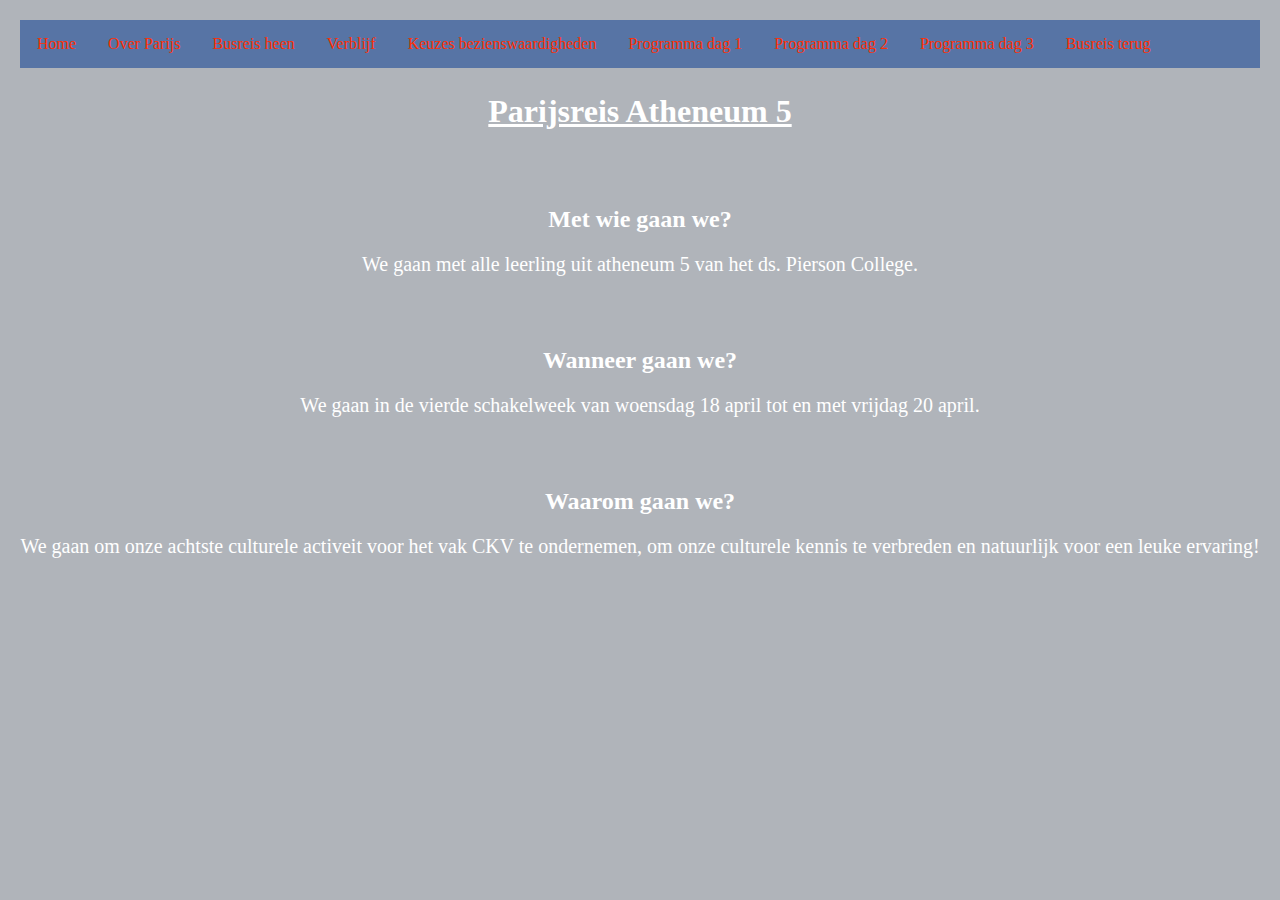
<file: index.html>
<!DOCTYPE html>




<html>


<head>


<title>Parijsreis Atheneum 5</title>


<div class="w3-bar-block">


</div>







<link rel="stylesheet" type="text/css" href="style.css">


</head>


<meta charset="UTF-8">


<meta name="viewport" content="width=device-width, initial-scale=1">







<body>







 <ul>


   <li><a href="index.html">Home</a></li>


   <li><a href="OverParijs.html">Over Parijs</a></li>


   <li><a href="Busreisheen.html">Busreis heen</a></li>


   <li><a href="Verblijf.html">Verblijf</a></li>


   <li><a href="Keuzesbezienswaardigheden.html">Keuzes bezienswaardigheden</a></li>


   <li><a href="Programmadag1.html">Programma dag 1</a></li>


   <li><a href="Programmadag2.html">Programma dag 2</a></li>


   <li><a href="Programmadag3.html">Programma dag 3</a></li>


   <li><a href="Busreisterug.html">Busreis terug</a></li>


 </ul>







   <h1 class="w3-jumbo"><b><u>Parijsreis Atheneum 5</u></b></h1><br></br>


   <h2 class="w3-xxxlarge w3-text-red">Met wie gaan we?</h2>


   <p>We gaan met alle leerling uit atheneum 5 van het ds. Pierson College.</p><br></br>


   <h2 class="w3-xxxlarge w3-text-red">Wanneer gaan we?</h2>


   <p>We gaan in de vierde schakelweek van woensdag 18 april tot en met vrijdag 20 april.</p><br></br>


   <h2 class="w3-xxxlarge w3-text-red">Waarom gaan we?</h2>


   <p>We gaan om onze achtste culturele activeit voor het vak CKV te ondernemen, om onze culturele kennis te verbreden en natuurlijk voor een leuke ervaring!</p>


 </div>







</body>


</html>
</file>
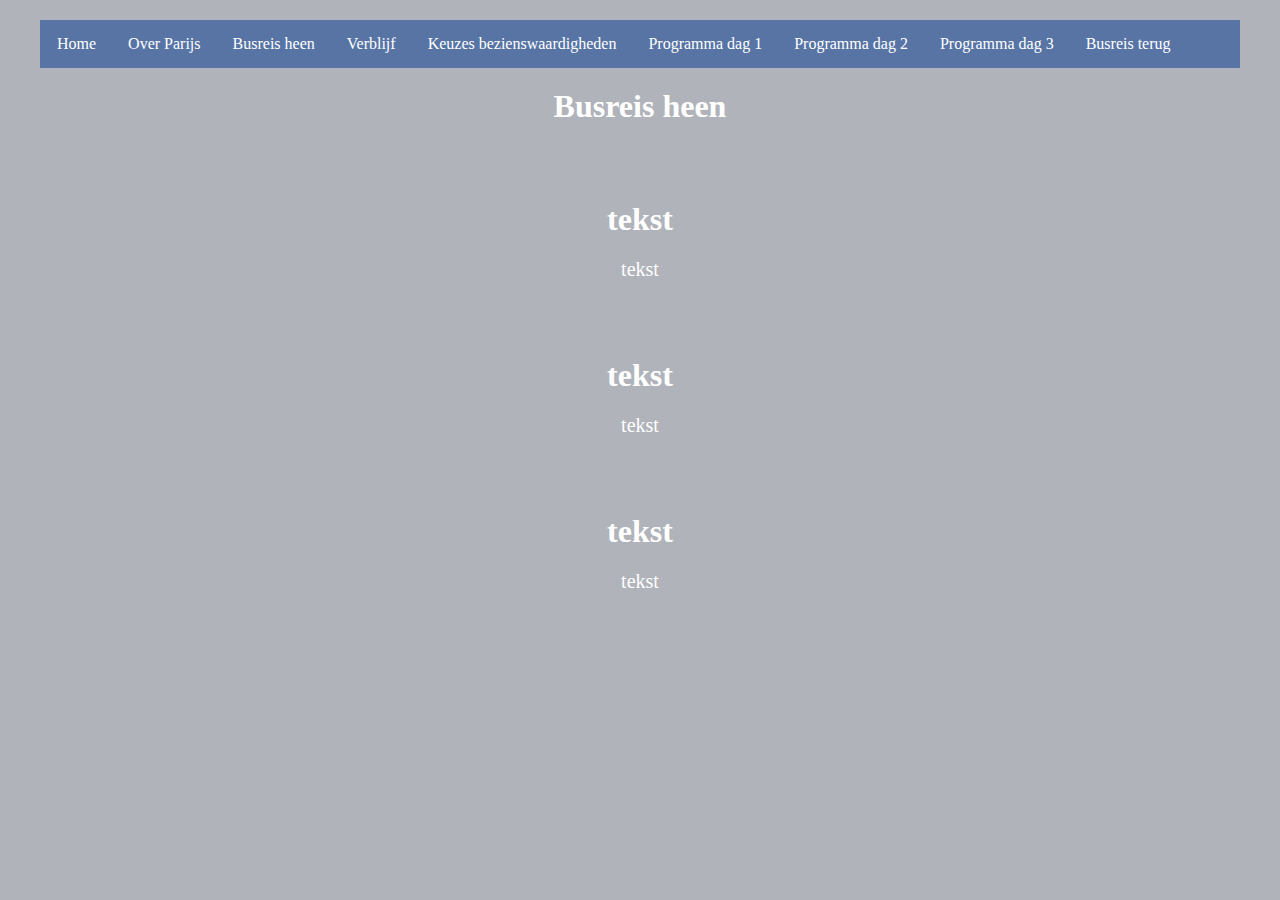
<file: busreisheen.html>
<html>




<head>


<title>Busreis heen</title>


<div class="w3-bar-block">


</div>







<link rel="stylesheet" type="text/css" href="style2.css">


</head>


<meta charset="UTF-8">


<meta name="viewport" content="width=device-width, initial-scale=1">







<body>







<ul>


 <li><a href="index.html">Home</a></li>


 <li><a href="overparijs.html">Over Parijs</a></li>


 <li><a href="busreisheen.html">Busreis heen</a></li>


 <li><a href="Verblijf.html">Verblijf</a></li>


 <li><a href="Keuzesbezienswaardigheden.html">Keuzes bezienswaardigheden</a></li>


 <li><a href="Programmadag1.html">Programma dag 1</a></li>


 <li><a href="Programmadag2.html">Programma dag 2</a></li>


 <li><a href="Programmadag3.html">Programma dag 3</a></li>


 <li><a href="Busreisterug.html">Busreis terug</a></li>


</ul>







   <h1 class="w3-jumbo"><b>Busreis heen</b></h1><br></br>


   <h1 class="w3-xxxlarge w3-text-red"><b>tekst</b></h1>


   <p>tekst</p><br></br>


   <h1 class="w3-xxxlarge w3-text-red"><b>tekst</b></h1>


   <p>tekst</p><br></br>


   <h1 class="w3-xxxlarge w3-text-red"><b>tekst</b></h1>


   <p>tekst</p>


 </div>







</body>


</html>
</file>
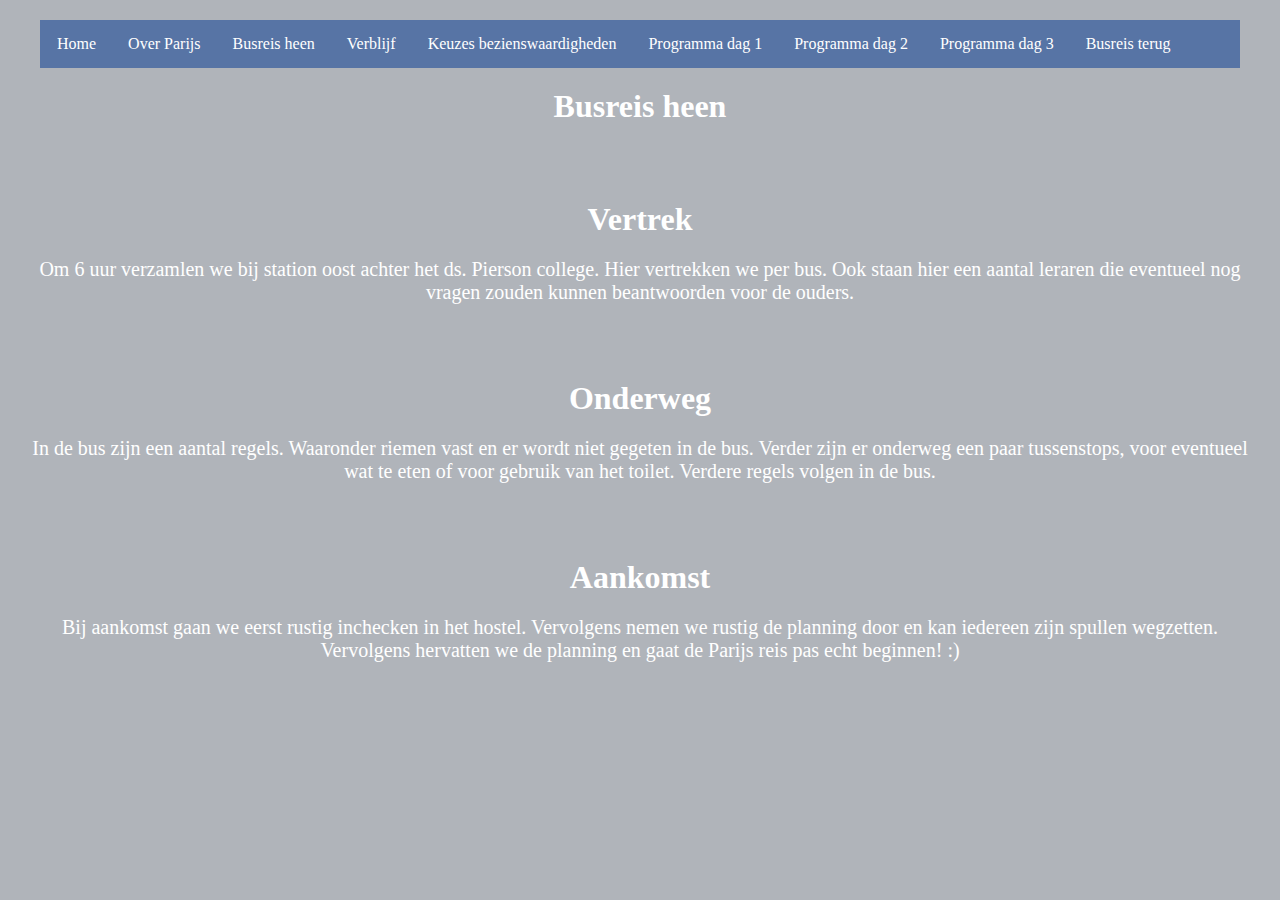
<file: Busreisheen.html>
<html>




<head>


<title>Busreis heen</title>


<div class="w3-bar-block">


</div>







<link rel="stylesheet" type="text/css" href="style2.css">


</head>


<meta charset="UTF-8">


<meta name="viewport" content="width=device-width, initial-scale=1">







<body>







<ul>


 <li><a href="index.html">Home</a></li>


 <li><a href="OverParijs.html">Over Parijs</a></li>


 <li><a href="Busreisheen.html">Busreis heen</a></li>


 <li><a href="Verblijf.html">Verblijf</a></li>


 <li><a href="Keuzesbezienswaardigheden.html">Keuzes bezienswaardigheden</a></li>


 <li><a href="Programmadag1.html">Programma dag 1</a></li>


 <li><a href="Programmadag2.html">Programma dag 2</a></li>


 <li><a href="Programmadag3.html">Programma dag 3</a></li>


 <li><a href="Busreisterug.html">Busreis terug</a></li>


</ul>







   <h1 class="w3-jumbo"><b>Busreis heen</b></h1><br></br>


   <h1 class="w3-xxxlarge w3-text-red"><b>Vertrek</b></h1>


   <p>Om 6 uur verzamlen we bij station oost achter het ds. Pierson college. Hier vertrekken we per bus. Ook staan hier een aantal leraren die eventueel nog vragen zouden kunnen beantwoorden voor de ouders.</p><br></br>


   <h1 class="w3-xxxlarge w3-text-red"><b>Onderweg</b></h1>


   <p>In de bus zijn een aantal regels. Waaronder riemen vast en er wordt niet gegeten in de bus. Verder zijn er onderweg een paar tussenstops, voor eventueel wat te eten of voor gebruik van het toilet. Verdere regels volgen in de bus.</p><br></br>


   <h1 class="w3-xxxlarge w3-text-red"><b>Aankomst</b></h1>


   <p>Bij aankomst gaan we eerst rustig inchecken in het hostel. Vervolgens nemen we rustig de planning door en kan iedereen zijn spullen wegzetten. Vervolgens hervatten we de planning en gaat de Parijs reis pas echt beginnen! :) </p>


 </div>







</body>


</html>
</file>
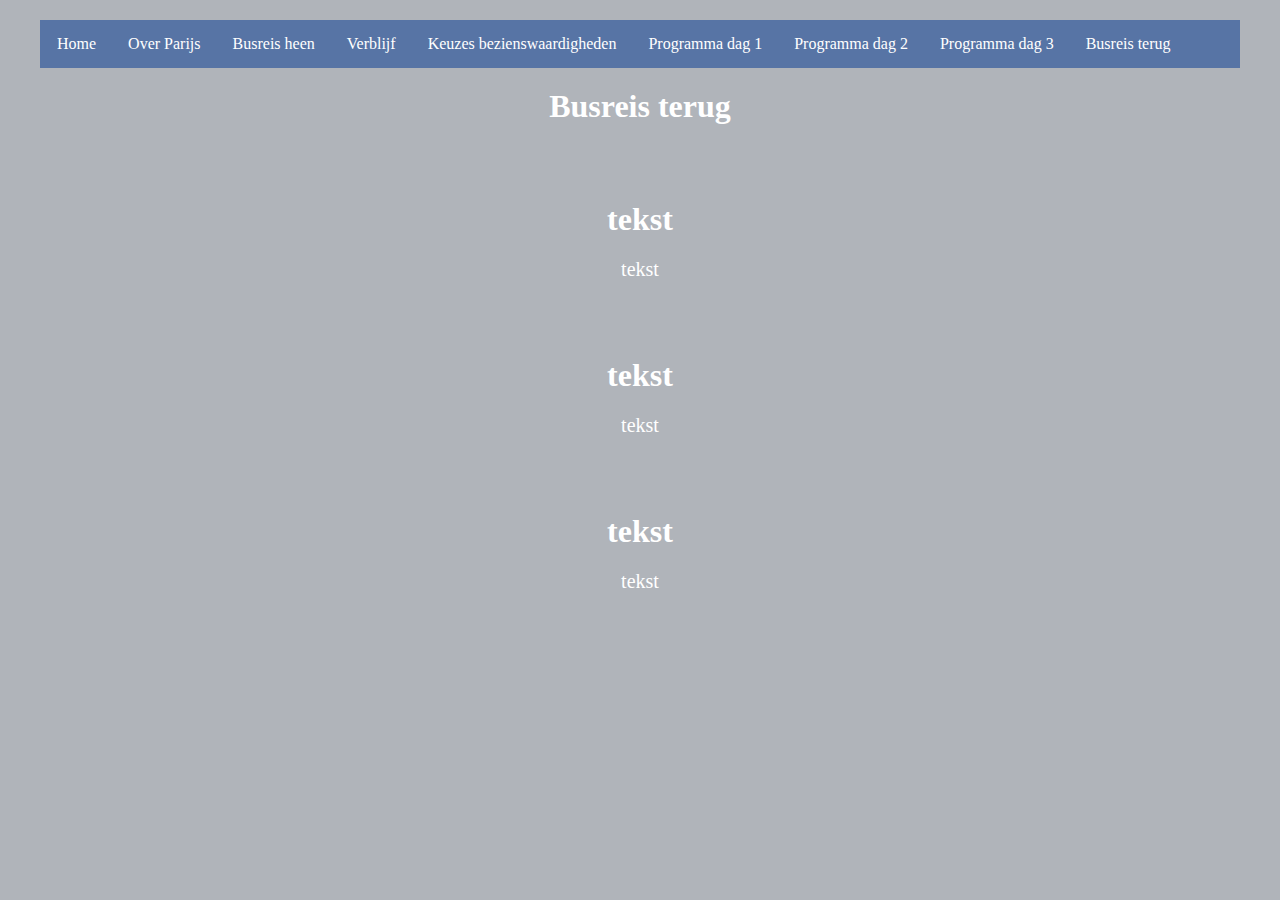
<file: Busreisterug.html>
<html>




<head>


<title>Busreis terug</title>


<div class="w3-bar-block">


</div>







<link rel="stylesheet" type="text/css" href="style2.css">


</head>


<meta charset="UTF-8">


<meta name="viewport" content="width=device-width, initial-scale=1">







<body>







<ul>


 <li><a href="index.html">Home</a></li>


 <li><a href="OverParijs.html">Over Parijs</a></li>


 <li><a href="Busreisheen.html">Busreis heen</a></li>


 <li><a href="Verblijf.html">Verblijf</a></li>


 <li><a href="Keuzesbezienswaardigheden.html">Keuzes bezienswaardigheden</a></li>


 <li><a href="Programmadag1.html">Programma dag 1</a></li>


 <li><a href="Programmadag2.html">Programma dag 2</a></li>


 <li><a href="Programmadag3.html">Programma dag 3</a></li>


 <li><a href="Busreisterug.html">Busreis terug</a></li>


</ul>







   <h1 class="w3-jumbo"><b>Busreis terug</b></h1><br></br>


   <h1 class="w3-xxxlarge w3-text-red"><b>tekst</b></h1>


   <p>tekst</p><br></br>


   <h1 class="w3-xxxlarge w3-text-red"><b>tekst</b></h1>


   <p>tekst</p><br></br>


   <h1 class="w3-xxxlarge w3-text-red"><b>tekst</b></h1>


   <p>tekst</p>


 </div>







</body>


</html>
</file>
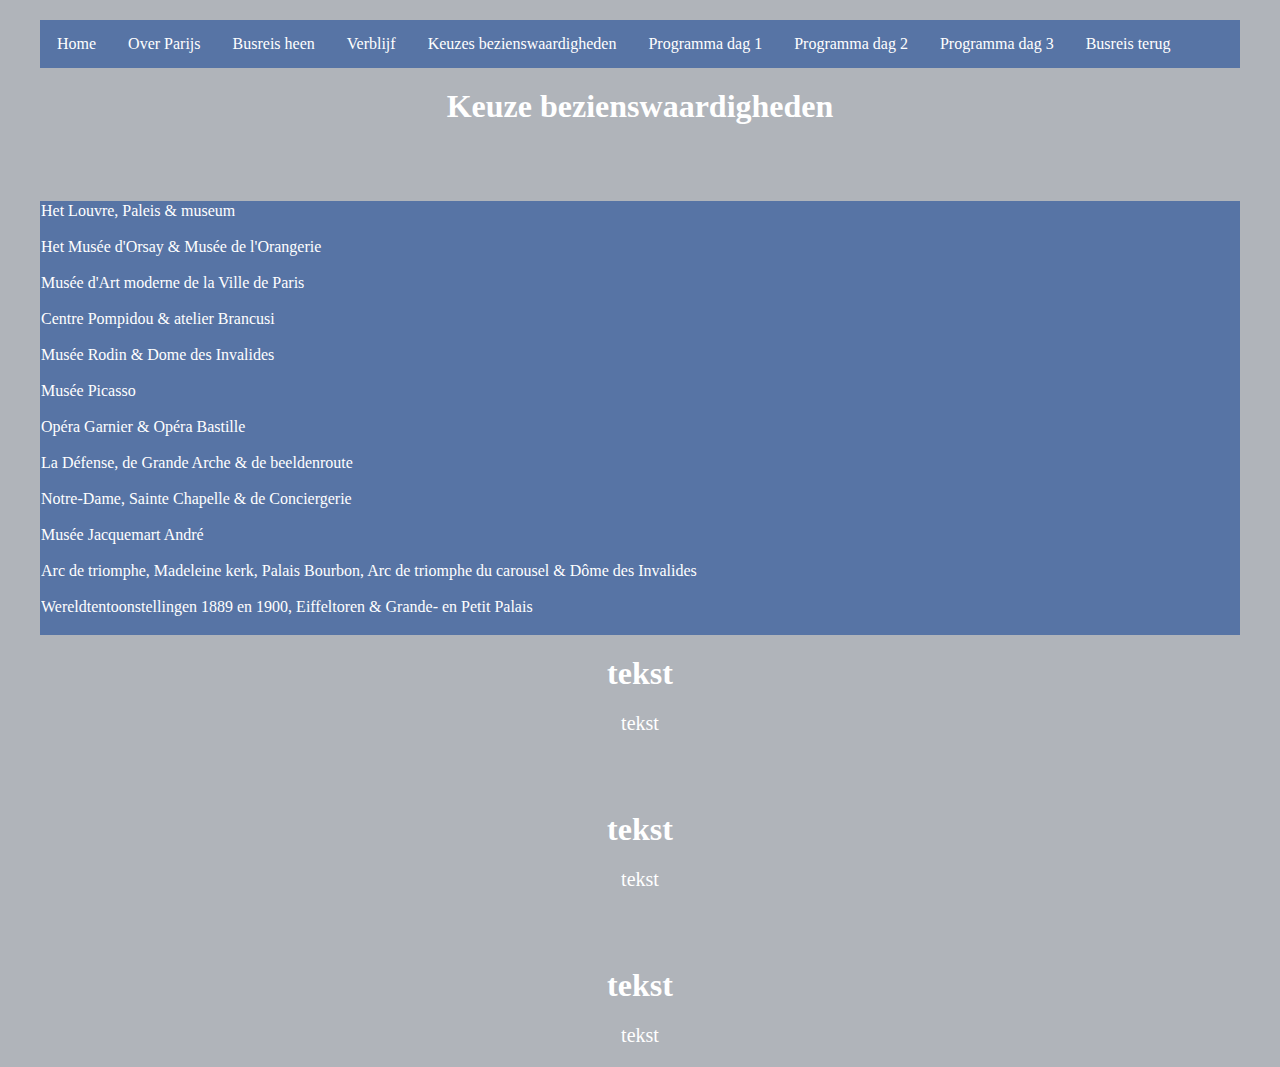
<file: Keuzesbezienswaardigehden.html>
<html>




<head>


<title>Keuze bezienswaardigheden</title>


<div class="w3-bar-block">


</div>







<link rel="stylesheet" type="text/css" href="style2.css">


</head>


<meta charset="UTF-8">


<meta name="viewport" content="width=device-width, initial-scale=1">







<body>







<ul>


 <li><a href="index.html">Home</a></li>


 <li><a href="OverParijs.html">Over Parijs</a></li>


 <li><a href="Busreisheen.html">Busreis heen</a></li>


 <li><a href="Verblijf.html">Verblijf</a></li>


 <li><a href="Keuzesbezienswaardigheden.html">Keuzes bezienswaardigheden</a></li>


 <li><a href="Programmadag1.html">Programma dag 1</a></li>


 <li><a href="Programmadag2.html">Programma dag 2</a></li>


 <li><a href="Programmadag3.html">Programma dag 3</a></li>


 <li><a href="Busreisterug.html">Busreis terug</a></li>


</ul>







   <h1 class="w3-jumbo"><b>Keuze bezienswaardigheden</b></h1><br></br>







   <div>  <ul TYPE="square" style= "text-align: center;">


     <li>Het Louvre, Paleis & museum</li><br></br>


     <li>Het Musée d'Orsay & Musée de l'Orangerie</li><br></br>


     <li>Musée d'Art moderne de la Ville de Paris</li><br></br>


     <li>Centre Pompidou & atelier Brancusi</li><br></br>


     <li>Musée Rodin & Dome des Invalides</li><br></br>


     <li>Musée Picasso</li><br></br>


     <li>Opéra Garnier & Opéra Bastille</li><br></br>


     <li>La Défense, de Grande Arche & de beeldenroute</li><br></br>


     <li>Notre-Dame, Sainte Chapelle & de Conciergerie</li><br></br>


     <li>Musée Jacquemart André</li><br></br>


     <li>Arc de triomphe, Madeleine kerk, Palais Bourbon, Arc de triomphe du carousel & Dôme des Invalides</li><br></br>


     <li>Wereldtentoonstellingen 1889 en 1900, Eiffeltoren & Grande- en Petit Palais</li><br></br>


   </ul></div>


   <h1 class="w3-xxxlarge w3-text-red"><b>tekst</b></h1>


   <p>tekst</p><br></br>


   <h1 class="w3-xxxlarge w3-text-red"><b>tekst</b></h1>


   <p>tekst</p><br></br>


   <h1 class="w3-xxxlarge w3-text-red"><b>tekst</b></h1>


   <p>tekst</p>


 </div>







</body>


</html>
</file>
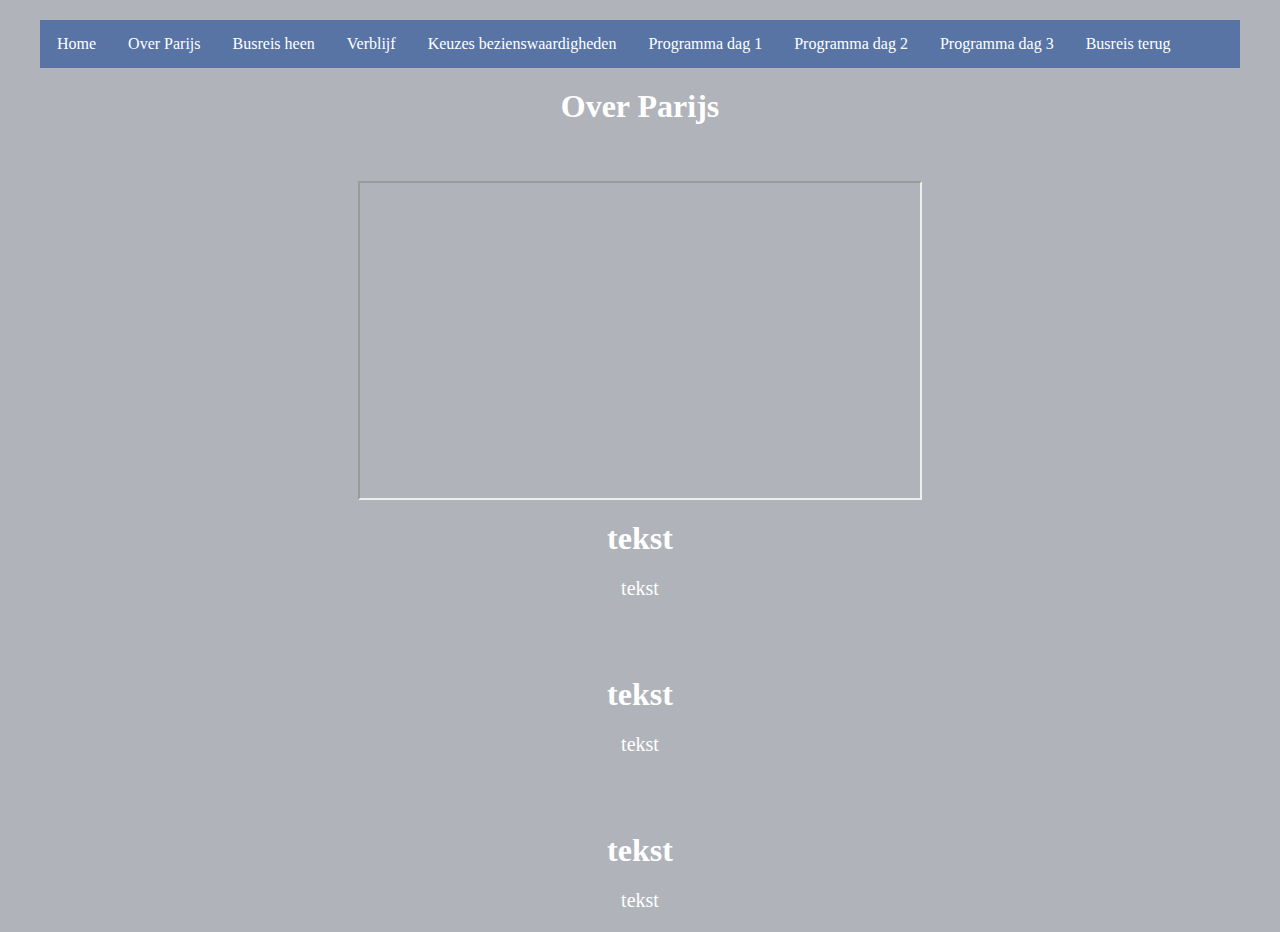
<file: overparijs.html>
<html>




<head>


<title>Over Parijs</title>


<div class="w3-bar-block">


</div>







<link rel="stylesheet" type="text/css" href="style2.css">


</head>


<meta charset="UTF-8">


<meta name="viewport" content="width=device-width, initial-scale=1">







<body>







<ul>


 <li><a href="index.html">Home</a></li>


 <li><a href="OverParijs.html">Over Parijs</a></li>


 <li><a href="Busreisheen.html">Busreis heen</a></li>


 <li><a href="Verblijf.html">Verblijf</a></li>


 <li><a href="Keuzesbezienswaardigheden.html">Keuzes bezienswaardigheden</a></li>


 <li><a href="Programmadag1.html">Programma dag 1</a></li>


 <li><a href="Programmadag2.html">Programma dag 2</a></li>


 <li><a href="Programmadag3.html">Programma dag 3</a></li>


 <li><a href="Busreisterug.html">Busreis terug</a></li>


</ul>







   <h1 class="w3-jumbo"><b>Over Parijs</b></h1><br></br>







<div align="center">


<iframe width="560" height="315"


src="https://www.youtube.com/embed/H9TzD5yFu7E" <frameborder="0" allowfullscreen>


</iframe> </div>







   <h1 class="w3-xxxlarge w3-text-red"><b>tekst</b></h1>


   <p>tekst</p><br></br>


   <h1 class="w3-xxxlarge w3-text-red"><b>tekst</b></h1>


   <p>tekst</p><br></br>


   <h1 class="w3-xxxlarge w3-text-red"><b>tekst</b></h1>


   <p>tekst</p>


 </div>

















</body>


</html>
</file>
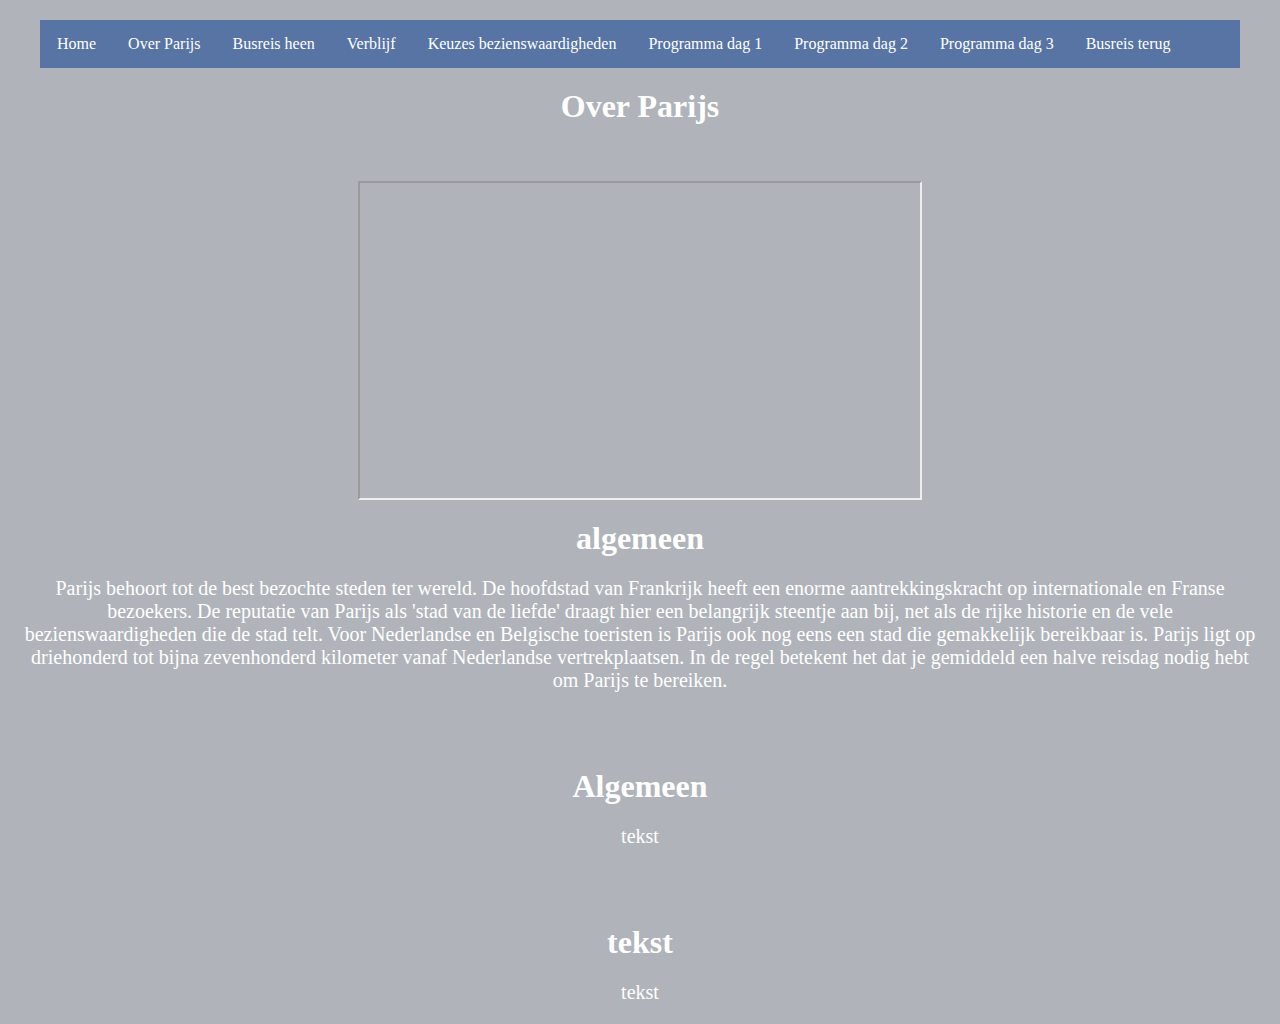
<file: OverParijs.html>
<html>




<head>


<title>Over Parijs</title>


<div class="w3-bar-block">


</div>







<link rel="stylesheet" type="text/css" href="style2.css">


</head>


<meta charset="UTF-8">


<meta name="viewport" content="width=device-width, initial-scale=1">







<body>







<ul>


 <li><a href="index.html">Home</a></li>


 <li><a href="OverParijs.html">Over Parijs</a></li>


 <li><a href="Busreisheen.html">Busreis heen</a></li>


 <li><a href="Verblijf.html">Verblijf</a></li>


 <li><a href="Keuzesbezienswaardigheden.html">Keuzes bezienswaardigheden</a></li>


 <li><a href="Programmadag1.html">Programma dag 1</a></li>


 <li><a href="Programmadag2.html">Programma dag 2</a></li>


 <li><a href="Programmadag3.html">Programma dag 3</a></li>


 <li><a href="Busreisterug.html">Busreis terug</a></li>


</ul>







   <h1 class="w3-jumbo"><b>Over Parijs</b></h1><br></br>







<div align="center">


<iframe width="560" height="315"


src="https://www.youtube.com/embed/H9TzD5yFu7E" <frameborder="0" allowfullscreen>


</iframe> </div>







   <h1 class="w3-xxxlarge w3-text-red"><b>algemeen</b></h1>


   <p>Parijs behoort tot de best bezochte steden ter wereld. De hoofdstad van Frankrijk heeft een enorme aantrekkingskracht op internationale en Franse bezoekers.
De reputatie van Parijs als 'stad van de liefde' draagt hier een belangrijk steentje aan bij, net als de rijke historie en de vele bezienswaardigheden die de stad telt. Voor Nederlandse en Belgische toeristen is Parijs ook nog eens een stad die gemakkelijk bereikbaar is. Parijs ligt op driehonderd tot bijna zevenhonderd kilometer vanaf Nederlandse vertrekplaatsen. In de regel betekent het dat je gemiddeld een halve reisdag nodig hebt om Parijs te bereiken.</p><br></br>


   <h1 class="w3-xxxlarge w3-text-red"><b>Algemeen</b></h1>


   <p>tekst</p><br></br>


   <h1 class="w3-xxxlarge w3-text-red"><b>tekst</b></h1>


   <p>tekst</p>


 </div>

















</body>


</html>
</file>
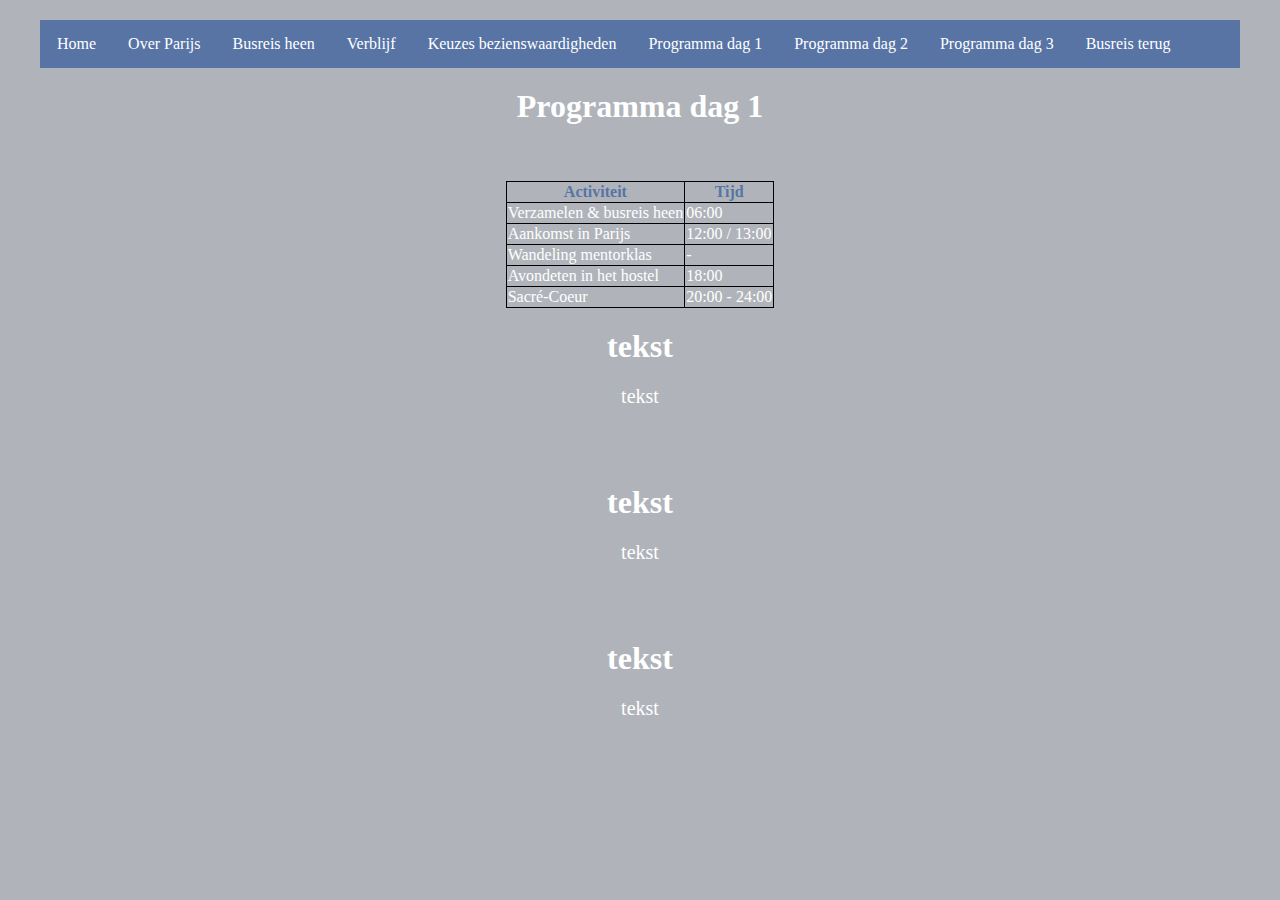
<file: Programmadag1.html>
<html>




<head>


<title>Programma dag 1</title>


<div class="w3-bar-block">


</div>







<link rel="stylesheet" type="text/css" href="style2.css">


</head>


<meta charset="UTF-8">


<meta name="viewport" content="width=device-width, initial-scale=1">







<body>







<ul>


 <li><a href="index.html">Home</a></li>


 <li><a href="OverParijs.html">Over Parijs</a></li>


 <li><a href="Busreisheen.html">Busreis heen</a></li>


 <li><a href="Verblijf.html">Verblijf</a></li>


 <li><a href="Keuzesbezienswaardigheden.html">Keuzes bezienswaardigheden</a></li>


 <li><a href="Programmadag1.html">Programma dag 1</a></li>


 <li><a href="Programmadag2.html">Programma dag 2</a></li>


 <li><a href="Programmadag3.html">Programma dag 3</a></li>


 <li><a href="Busreisterug.html">Busreis terug</a></li>


</ul>







   <h1 class="w3-jumbo"><b>Programma dag 1</b></h1><br></br>


   <TABLE BORDER="1" align="center">


   <TR> <TH>Activiteit</TH> <TH>Tijd</TH></TR>


   <TR> <TD>Verzamelen & busreis heen</TD> <TD> 06:00 </TD></TR>


   <TR> <TD>Aankomst in Parijs</TD> <TD> 12:00 / 13:00 </TD></TR>


   <TR> <TD>Wandeling mentorklas</TD> <TD> - </TD></TR>


   <TR> <TD>Avondeten in het hostel</TD> <TD> 18:00 </TD></TR>


   <TR> <TD>Sacré-Coeur</TD> <TD> 20:00 - 24:00 </TD></TR>


   </TABLE>


   <h1 class="w3-xxxlarge w3-text-red"><b>tekst</b></h1>


   <p>tekst</p><br></br>


   <h1 class="w3-xxxlarge w3-text-red"><b>tekst</b></h1>


   <p>tekst</p><br></br>


   <h1 class="w3-xxxlarge w3-text-red"><b>tekst</b></h1>


   <p>tekst</p>


 </div>







</body>


</html>
</file>
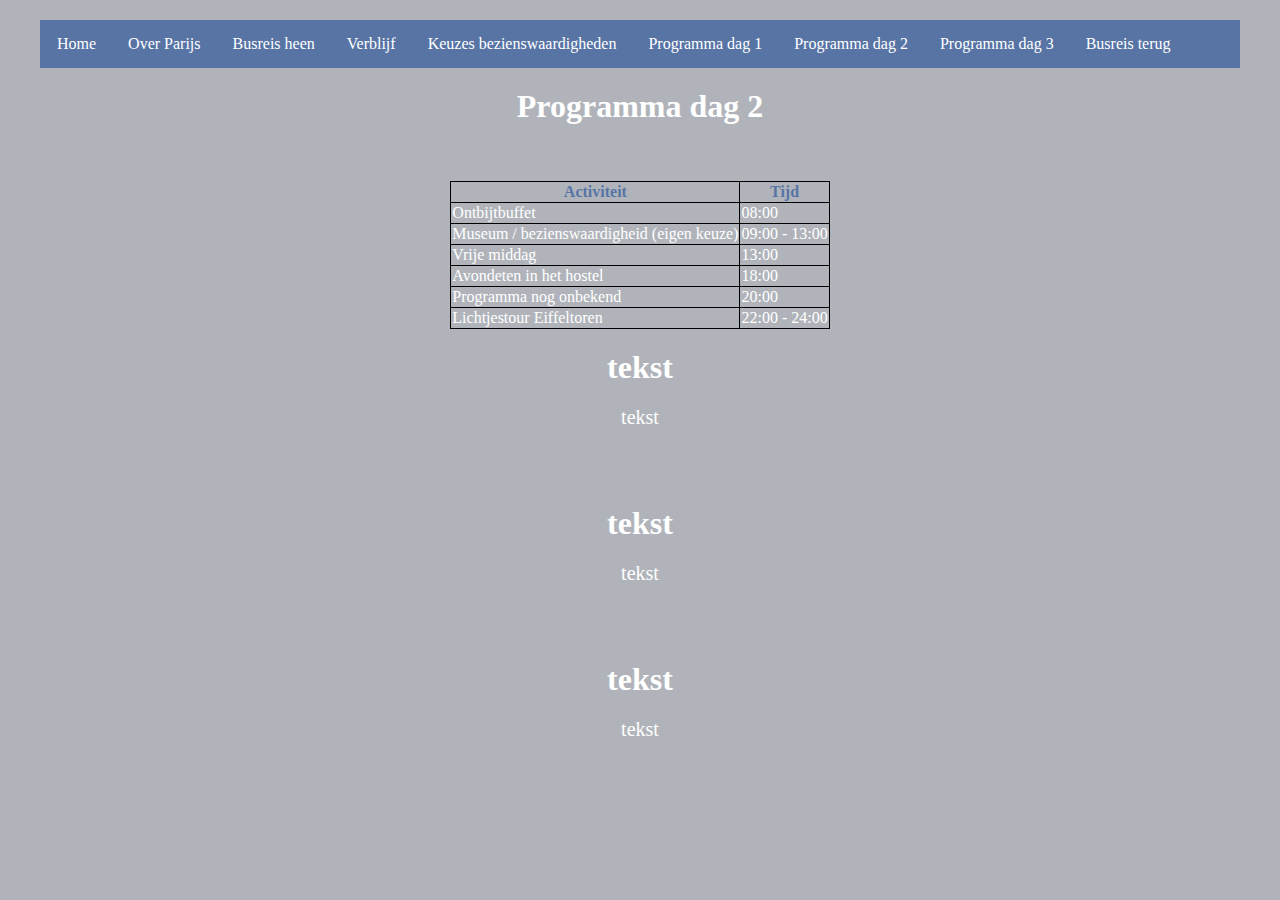
<file: Programmadag2.html>
<html>




<head>


<title>Programma dag 2</title>


<div class="w3-bar-block">


</div>







<link rel="stylesheet" type="text/css" href="style2.css">


</head>


<meta charset="UTF-8">


<meta name="viewport" content="width=device-width, initial-scale=1">







<body>







<ul>


 <li><a href="index.html">Home</a></li>


 <li><a href="OverParijs.html">Over Parijs</a></li>


 <li><a href="Busreisheen.html">Busreis heen</a></li>


 <li><a href="Verblijf.html">Verblijf</a></li>


 <li><a href="Keuzesbezienswaardigheden.html">Keuzes bezienswaardigheden</a></li>


 <li><a href="Programmadag1.html">Programma dag 1</a></li>


 <li><a href="Programmadag2.html">Programma dag 2</a></li>


 <li><a href="Programmadag3.html">Programma dag 3</a></li>


 <li><a href="Busreisterug.html">Busreis terug</a></li>


</ul>







   <h1 class="w3-jumbo"><b>Programma dag 2</b></h1><br></br>


   <TABLE BORDER="1" align="center">


   <TR> <TH>Activiteit</TH> <TH>Tijd</TH></TR>


   <TR> <TD>Ontbijtbuffet</TD> <TD> 08:00 </TD></TR>


   <TR> <TD>Museum / bezienswaardigheid (eigen keuze)</TD> <TD> 09:00 - 13:00 </TD></TR>


   <TR> <TD>Vrije middag </TD> <TD>13:00</TD></TR>


   <TR> <TD>Avondeten in het hostel</TD> <TD> 18:00 </TD></TR>


   <TR> <TD>Programma nog onbekend</TD> <TD> 20:00 </TD></TR>


   <TR> <TD>Lichtjestour Eiffeltoren</TD> <TD> 22:00 - 24:00 </TD></TR>


   </TABLE>


   <h1 class="w3-xxxlarge w3-text-red"><b>tekst</b></h1>


   <p>tekst</p><br></br>


   <h1 class="w3-xxxlarge w3-text-red"><b>tekst</b></h1>


   <p>tekst</p><br></br>


   <h1 class="w3-xxxlarge w3-text-red"><b>tekst</b></h1>


   <p>tekst</p>


 </div>







</body>


</html>
</file>
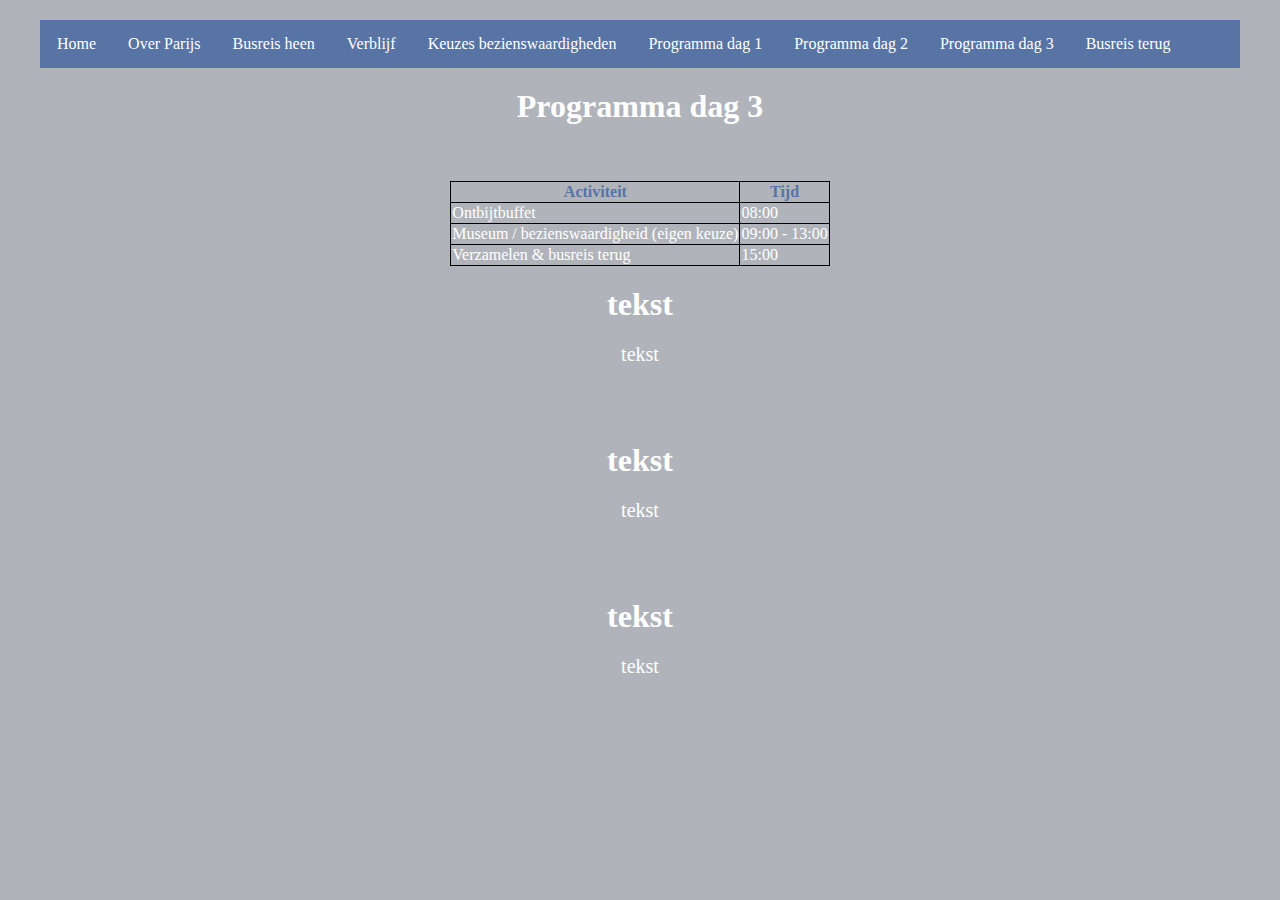
<file: Programmadag3.html>
<html>




<head>


<title>Programma dag 3</title>


<div class="w3-bar-block">


</div>







<link rel="stylesheet" type="text/css" href="style2.css">


</head>


<meta charset="UTF-8">


<meta name="viewport" content="width=device-width, initial-scale=1">







<body>







<ul>


 <li><a href="index.html">Home</a></li>


 <li><a href="OverParijs.html">Over Parijs</a></li>


 <li><a href="Busreisheen.html">Busreis heen</a></li>


 <li><a href="Verblijf.html">Verblijf</a></li>


 <li><a href="Keuzesbezienswaardigheden.html">Keuzes bezienswaardigheden</a></li>


 <li><a href="Programmadag1.html">Programma dag 1</a></li>


 <li><a href="Programmadag2.html">Programma dag 2</a></li>


 <li><a href="Programmadag3.html">Programma dag 3</a></li>


 <li><a href="Busreisterug.html">Busreis terug</a></li>


</ul>







   <h1 class="w3-jumbo"><b>Programma dag 3</b></h1><br></br>


   <TABLE BORDER="1" align="center">


   <TR> <TH>Activiteit</TH> <TH>Tijd</TH></TR>


   <TR> <TD>Ontbijtbuffet</TD> <TD> 08:00 </TD></TR>


   <TR> <TD>Museum / bezienswaardigheid (eigen keuze)</TD> <TD> 09:00 - 13:00 </TD></TR>


   <TR> <TD>Verzamelen & busreis terug </TD> <TD> 15:00 </TD></TR>


   </TABLE>


   <h1 class="w3-xxxlarge w3-text-red"><b>tekst</b></h1>


   <p>tekst</p><br></br>


   <h1 class="w3-xxxlarge w3-text-red"><b>tekst</b></h1>


   <p>tekst</p><br></br>


   <h1 class="w3-xxxlarge w3-text-red"><b>tekst</b></h1>


   <p>tekst</p>


 </div>







</body>


</html>
</file>
<file: style2.css>
body




{


background-color: #b0b4ba;
background-image: url("https://www.frankrijkvakantieland.nl/parijs/plaatjes/parijs-tips.jpg");
background-size: 100% 100%;
font-family: verdana;


margin: 20px;


padding: 0px;


color: white;


}







h1


{


color: #ffffff;


margin: 20px;


padding: 0px;


text-align: center;


}







h2


{


color: #ffffff;


margin: 15px;


padding: 0px;


text-align: center;


}







table {


   border-collapse: collapse;


}







th {


 color: #5774a5


}







table, td  {


   border: 1px solid black;


}







ul2 {


   padding: 0px;


   text-align: center;


}







p


{


font-family: verdana;


font-size: 20px;


color: #ffffff;


text-align: center;


}







#foto{


 width: 60px;


}












ul {


   list-style-type: none;


   margin: 20px;


   padding: 0;


   overflow: hidden;


   border: 1px solid #5774a5;


   background-color: #5774a5;
   background-image: url("https://www.frankrijkvakantieland.nl/parijs/plaatjes/parijs-tips.jpg");
background-size: 100% 100%;
   font-family: verdana; 

}







li {


   float: left;


}







li a {


   display: block;


   color: #ffffff;


   text-align: center;


   padding: 14px 16px;


   text-decoration: none;


}







li a:hover:not(.active) {


   background-color: #ddd;
   background-image: url("https://media.tuicontent.nl/p/header/vakantie-parijs.jpg");

background-size: 100% 100%;
}







li a.active {


   color: white;


   background-color: #4CAF50;
   background-image: url("https://media.tuicontent.nl/p/header/vakantie-parijs.jpg");
background-size: 100% 100%;

}
</file>
<file: style.css>
body




{


background-color: #b0b4ba;


background-image: url("https://www.skyfly.nl/images/lightbox/uploads/2016/02/trouwen-in-parijs.png");


background-size: 100% 200%;


font-family: verdana;


margin: 20px;


padding: 0px;


color: white;


}







h1


{


color: #ffffff;


margin: 25px;


padding: 0px;


font-family: verdana;


text-align: center;


}







h2


{


color: #ffffff;


margin: 15px;


padding: 0px;


text-align: center;


}







p


{


font-family: verdana;


font-size: 20px;


color: ##ffffff;


text-align: center;


}







#foto{


 width: 60px;


}












ul {


   list-style-type: none;


   margin: 0;


   padding: 0;


   overflow: hidden;


   border: 1px solid #5774a5;


   background-color: #5774a5;
 background-image: url("https://www.frankrijkvakantieland.nl/parijs/plaatjes/parijs-tips.jpg");
background-size: 100% 100%;

}







li {


   float: left;


}







li a {


   display: block;


   color: #FE2F03;


   text-align: center;


   padding: 14px 16px;


   text-decoration: none;


}







li a:hover:not(.active) {


   background-color: #ddd;

}







li a.active {


   color: white;


   background-color: #4CAF50;
 background-image: url("https://www.frankrijkvakantieland.nl/parijs/plaatjes/parijs-tips.jpg");
background-size: 100% 100%;

}
</file>
